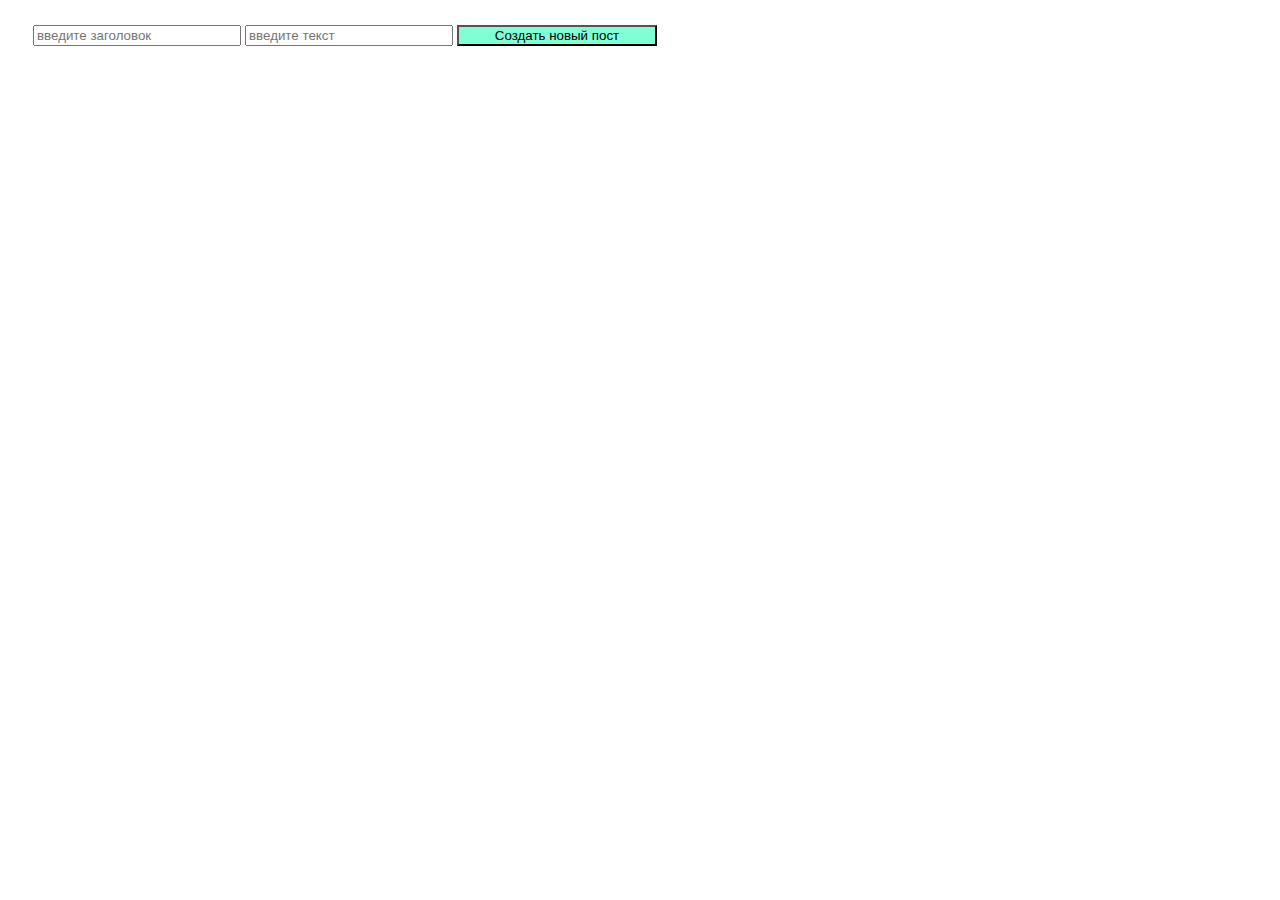
<file: 2/index.html>
<!DOCTYPE html>
<html lang="en">
<head>
    <meta charset="UTF-8">
    <meta name="viewport" content="width=device-width, initial-scale=1.0">
    <title>API</title>
    <link rel="stylesheet" href="./assets/style.css">
</head>
<body>
    <div id="div_wrap">
        <input type="text" placeholder="введите заголовок" id="title">
        <input type="text" placeholder="введите текст" id="text">
        <button type="button" id="btn">Создать новый пост</button>
    </div>
    <div id="div"></div>

    <script src="./assets/script.js"></script>
</body>
</html>
</file>
<file: 2/assets/style.css>
button{
    width: 200px;
    background-color: aquamarine;
}

#div_wrap{
    margin-left: 25px;
    margin-top: 25px;
}

#title{
    width: 200px;
}

#text{
    width: 200px;
}

#div{
    margin-left: 25px;
}

.postTitle{
    color: blueviolet;
}
</file>
